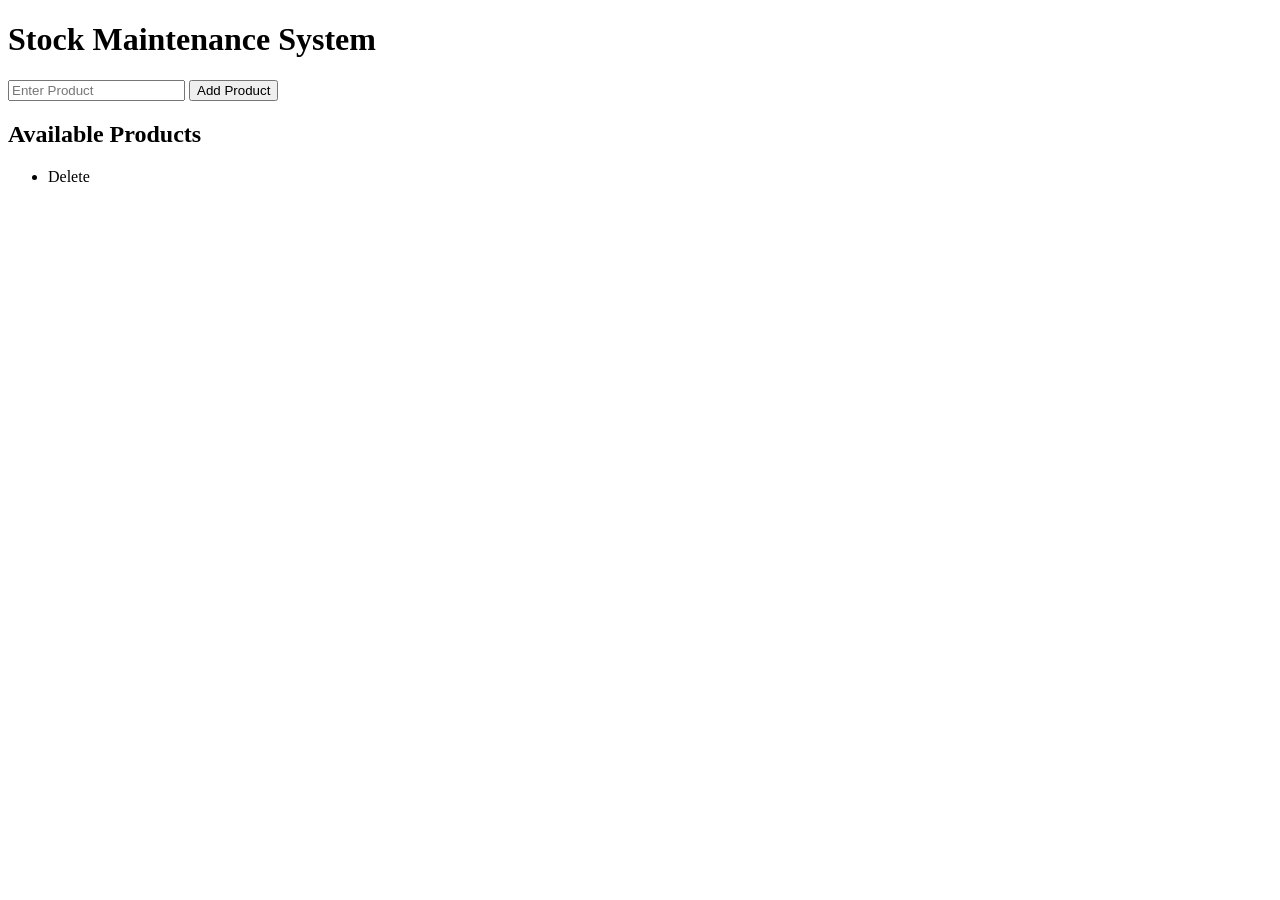
<file: src/main/resources/templates/index.html>
<!DOCTYPE html>
<html xmlns:th="http://www.thymeleaf.org">

<head>
    <title>Stock Maintenance System</title>
    <link rel="stylesheet" th:href="@{/style.css}">
</head>

<body>

<h1>Stock Maintenance System</h1>

<form action="/add" method="post">

    <input type="text"
           name="product"
           placeholder="Enter Product"
           required>

    <button type="submit">
        Add Product
    </button>

</form>

<h2>Available Products</h2>

<ul>

    <li th:each="product, iter : ${products}">

        <span th:text="${product}"></span>

        <a th:href="@{'/delete/' + ${iter.index}}">
            Delete
        </a>

    </li>

</ul>

</body>
</html>
</file>
